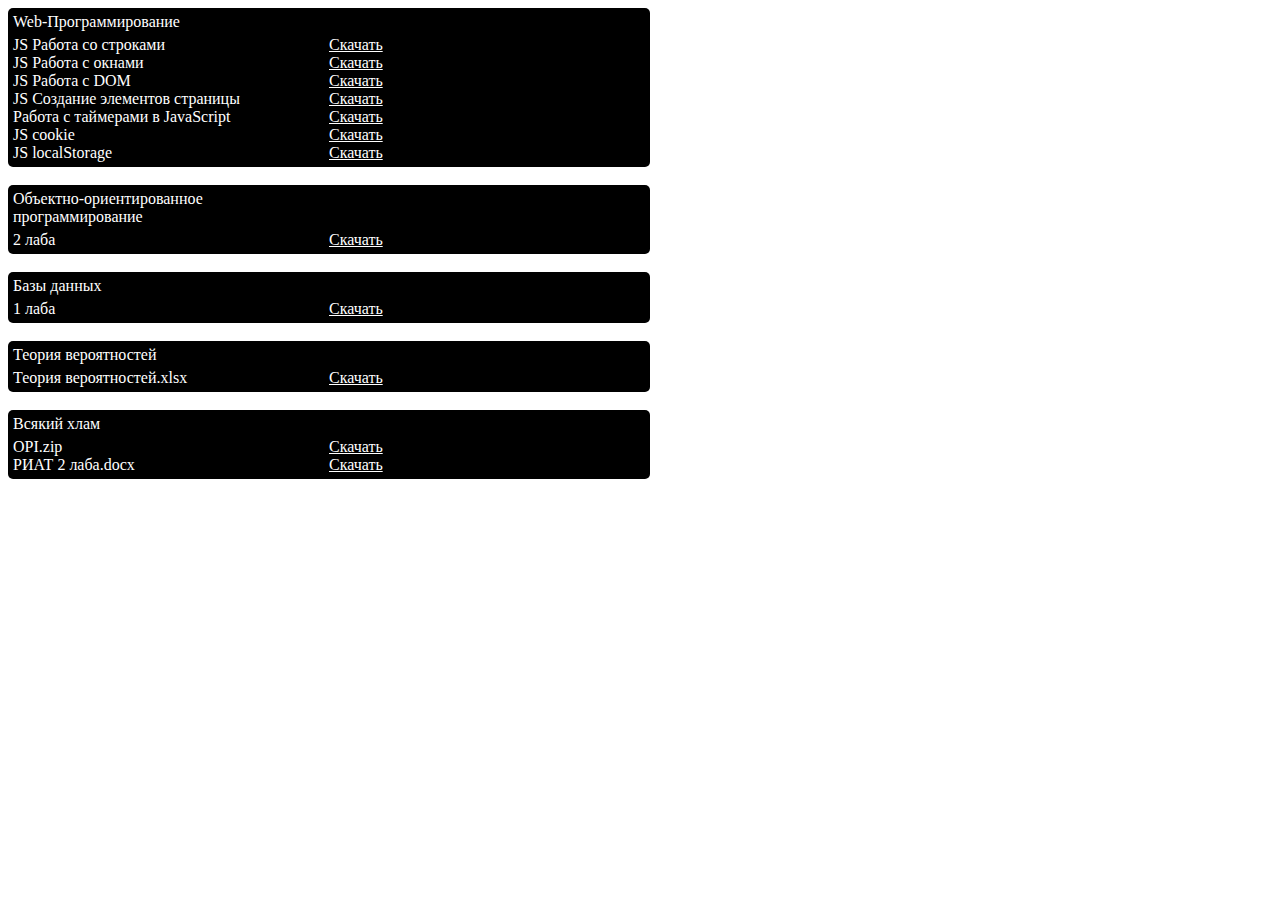
<file: download/download.html>
<!DOCTYPE html>
<html>
    <head>
        <style>
            a{
                color: white;
            }
            .main{
                display: grid; 
                background-color: black; 
                color: white; 
                border-radius: 5px; 
                padding: 5px; 
                width: 50%;
                
            }
        </style>
    </head>
    <body>
        <div class="main">
            <div style="display: grid; grid-template-columns: 50% 50%;">
                <div style="padding-bottom: 5px;">Web-Программирование</div> <div></div>
                <div>JS Работа со строками</div> <a href="js_string.html" download>Скачать</a>
                <div>JS Работа с окнами</div> <a href="js_window.zip" download>Скачать</a>
                <div>JS Работа с DOM</div> <a href="Работа с DOM.zip" download>Скачать</a>
                <div>JS Создание элементов страницы</div> <a href="js_create_element_page.html" download>Скачать</a>
                <div>Работа с таймерами в JavaScript</div> <a href="js_timer.html" download>Скачать</a>
                <div>JS cookie</div> <a href="js_cookie.zip" download>Скачать</a>
                <div>JS localStorage</div> <a href="localStorage.html" download>Скачать</a>
            </div>
        </div>
        <br>
        <div class="main">
            <div style="display: grid; grid-template-columns: 50% 50%;">
                <div style="padding-bottom: 5px;">Объектно-ориентированное программирование</div> <div></div>
                <div>2 лаба</div> <a href="2 лаба.docx" download>Скачать</a>
            </div>
        </div>
        <br>
        <div class="main">
            <div style="display: grid; grid-template-columns: 50% 50%;">
                <div style="padding-bottom: 5px;">Базы данных</div> <div></div>
                <div>1 лаба</div> <a href="1 лаба.docx" download>Скачать</a>
            </div>
        </div>
        <br>
        <div class="main">
            <div style="display: grid; grid-template-columns: 50% 50%;">
                <div style="padding-bottom: 5px;">Теория вероятностей</div> <div></div>
                <div>Теория вероятностей.xlsx</div> <a href="Теория Вероятностей.xlsx" download>Скачать</a>
            </div>
        </div>
        <br>
        <div class="main">
            <div style="display: grid; grid-template-columns: 50% 50%;">
                <div style="padding-bottom: 5px;">Всякий хлам</div> <div></div>
                <div>OPI.zip</div> <a href="OPI.zip" download>Скачать</a>
                <div>РИАТ 2 лаба.docx</div> <a href="РИАТ 2 лаба.docx" download>Скачать</a>
            </div>
        </div>
    </body>
</html>
</file>
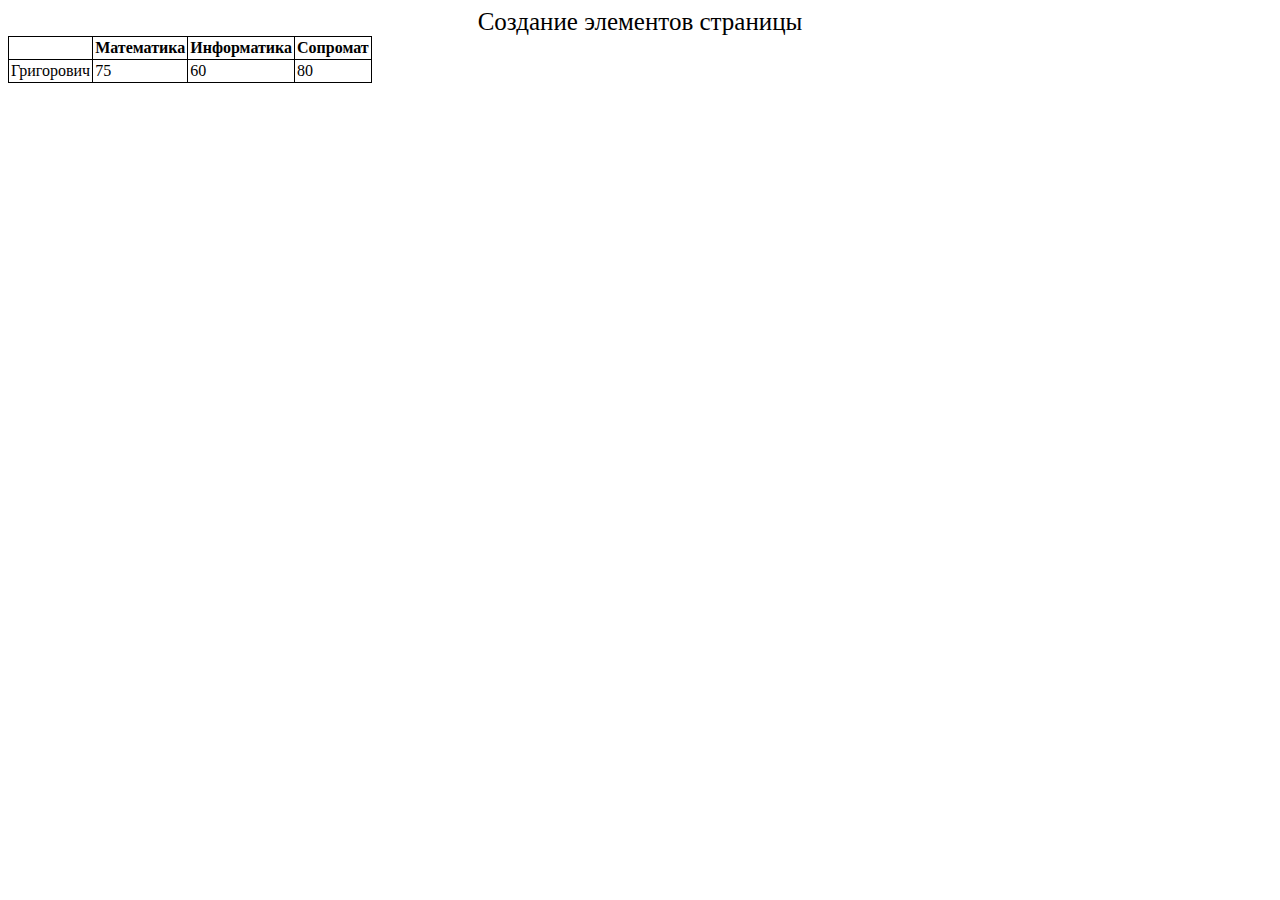
<file: download/js_create_element_page.html>
<html>
    <head>
        <title>Колсанов М.Б.</title>
        <style>
            td, tr, th{
                border: 1px solid black;
                padding: 2px;
            }
            table{
                border-collapse: collapse;
            }
        </style>
        <script language="javascript">
            const familii = ['Григорович', 'Иванов', 'Петров', 'Сидоров', 'Дементьев', 'Кузьмин']

            function getRandom(){
                return Math.floor(Math.random() * (101-20) + 20);
            }

            function a(table){
                if (table.rows.length-1 >= familii.length){
                    alert("Записи кончились");
                    table.removeAttribute('onclick');
                    return;
                }
                
                var parent = table;
                var tr = document.createElement('tr');
                
                var td = document.createElement('td');
                td.innerHTML = familii[table.rows.length-1];

                tr.appendChild(td);
                for (var i = 1; i <= 3; i++){
                    var td = document.createElement('td');
                    td.innerHTML = getRandom();
                    tr.appendChild(td);
                }
                table.appendChild(tr);
            }
        </script>
    </head>
    <body>
        <div style="display: flex; justify-content: center; font-size: 25px;">Создание элементов страницы</div>
        
        <table onclick="a(this);">
            <tr>
                <th></th>
                <th>
                    Математика
                </th>
                <th>
                    Информатика
                </th>
                <th>
                    Сопромат
                </th>
            </td>
            <tr>
                <td>
                    Григорович
                </td>
                <td>
                    75
                </td>
                <td>
                    60
                </td>
                <td>
                    80
                </td>
            </tr>
        </table>
        
    </body>
</html>
</file>
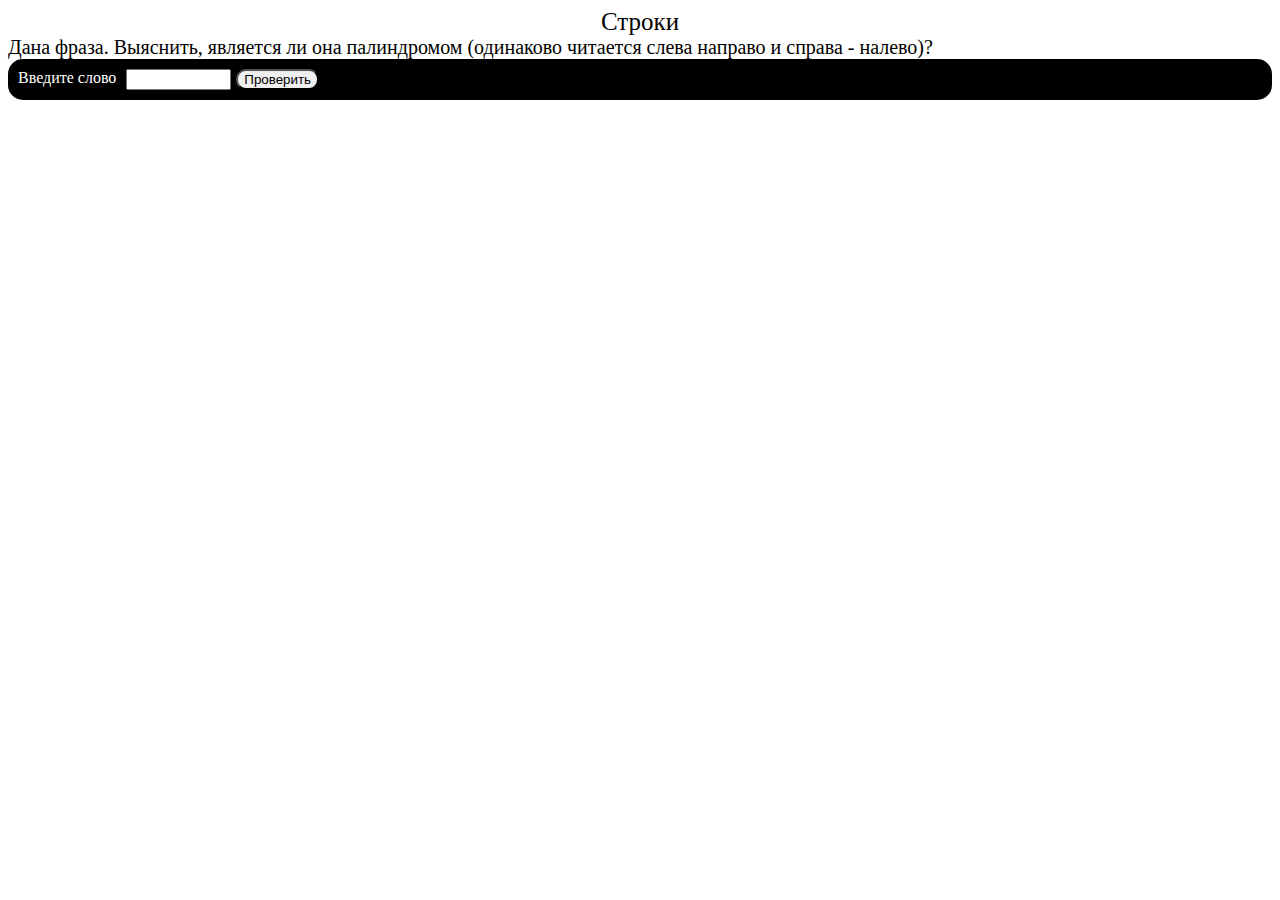
<file: download/js_string.html>
<html>
    <head>
        <title>Колсанов М.Б.</title>
        <script language="javascript">
            function a(){
                var s = document.getElementById("word1").value;
                if (s.split('').reverse().join('') == s){
                    alert("Палиндром");
                }
                else{
                    alert("Не палиндром");
                }
            }
        </script>
    </head>
    <body>
        <div style="display: flex; justify-content: center; font-size: 25px;">Строки</div>
        <div style="display: flex; width: 75%; font-size: 20px;">Дана фраза. Выяснить, является ли она палиндромом (одинаково читается слева направо и справа - налево)?</div>
        <div name = "place" style="display: flex; background-color: black; color: white; padding: 10px; border-radius: 15px;"> 
            Введите слово 
            <input type="text" id="word1" size="10" style="margin-left: 10px;">
            <button style="border-radius: 10px; margin-left: 5px;" onClick="a();">Проверить</button>
        </div>
        
    </body>
</html>
</file>
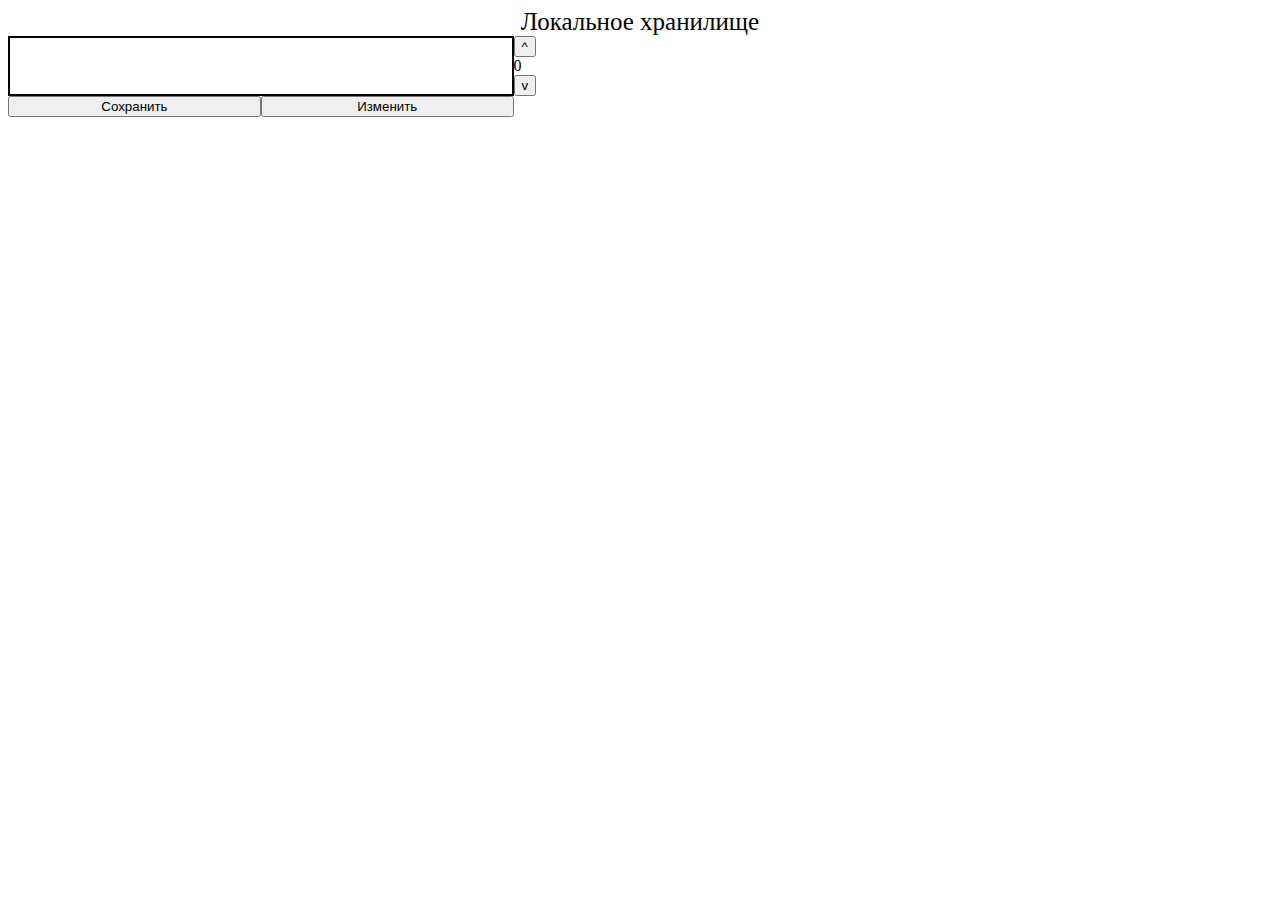
<file: download/localStorage.html>
<html>
    <head>
        <meta charset="utf8">
        <title>Колсанов М.Б.</title>
        <style>
            textarea{
                resize: none;
                border: 2px solid black;
            }
        </style>
        <script language="javascript">
            function save(elem){
                var count = document.getElementById('s').innerHTML;
                localStorage.setItem(count, elem.value);
                elem.setAttribute('readonly', true);
                count = localStorage.length;
            }
            function edit(elem){
                elem.removeAttribute('readonly');
            }

            function up(){
                let elem = document.getElementById('text');

                let count = document.getElementById('s');
                if (parseInt(count.innerHTML) < localStorage.length){
                    count.innerHTML = parseInt(count.innerHTML) + 1;
                }
                elem.value = localStorage.getItem(count.innerHTML);
            }
            function down(){
                let elem = document.getElementById('text');
                

                let count = document.getElementById('s');
                if (parseInt(count.innerHTML) > 0){
                    count.innerHTML = parseInt(count.innerHTML) -1;
                }
                elem.value = localStorage.getItem(count.innerHTML);
            }
        </script>
    </head>

    <body>
        <div style="display: flex; justify-content: center; font-size: 25px;">Локальное хранилище</div> 
        
        <div style="display: grid; grid-template-columns: 40% 0;">
            <textarea id="text"></textarea>
            <div>
                <button onclick="up()">
                    ^
                </button>
                <span id="s"></span>
                <script lang="javascript">
                    document.getElementById('s').innerHTML = localStorage.length; 
                </script>
                <button onclick="down()">
                    v
                </button>
            </div>
            <div style="display: grid; grid-template-columns: 50% 50%;">
                <button onclick="save(document.getElementById('text'))">
                    Сохранить
                </button>
                <button onclick="edit(document.getElementById('text'))">
                    Изменить
                </button>
            </div>
            
        </div>
        
    </body>
</html>
</file>
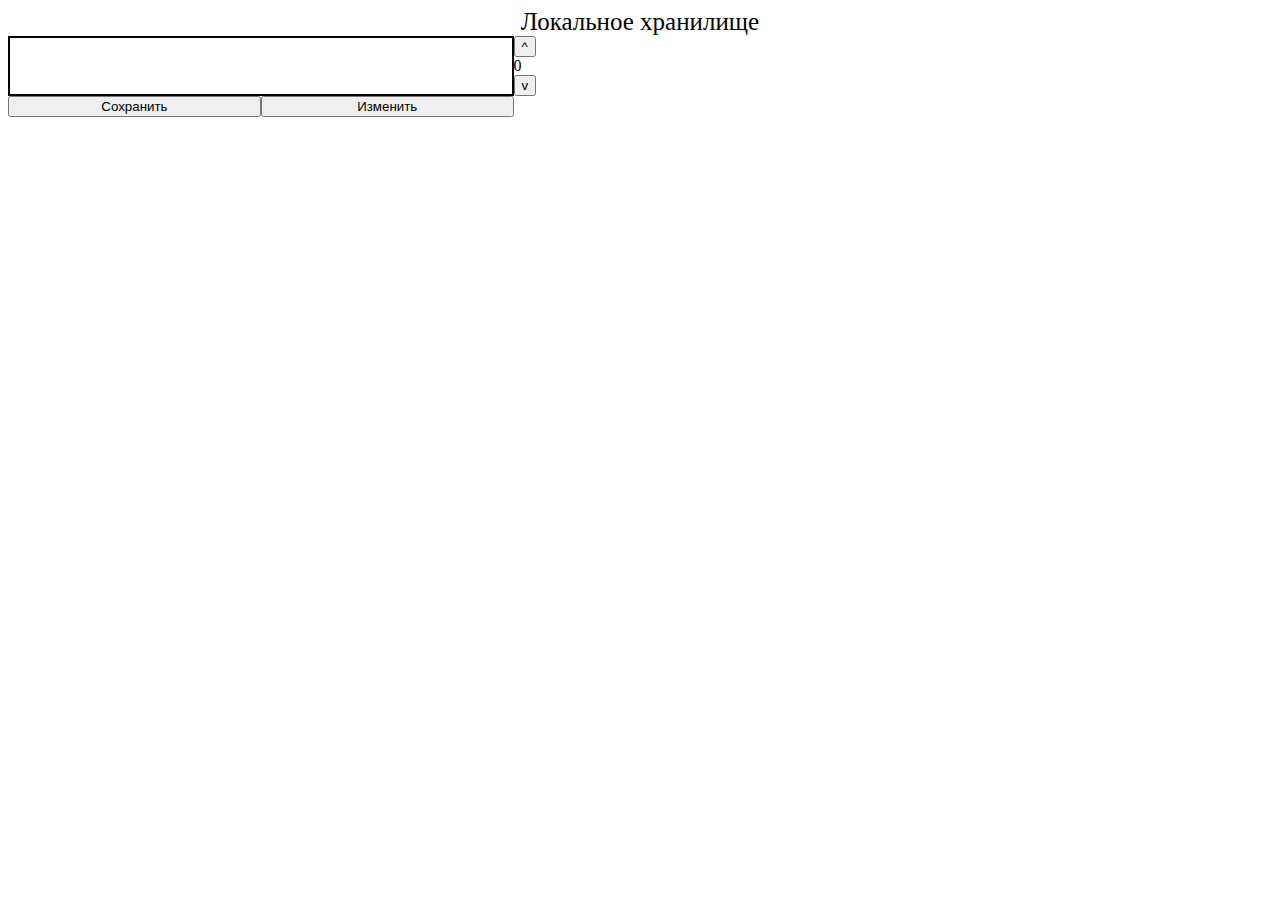
<file: download/Доделать localStorage.html>
<html>
    <head>
        <meta charset="utf8">
        <title>Колсанов М.Б.</title>
        <style>
            textarea{
                resize: none;
                border: 2px solid black;
            }
        </style>
        <script language="javascript">
            function save(elem){
                localStorage.setItem(localStorage.length, elem.value);
                elem.setAttribute('readonly', true);
                document.getElementById('s').innerHTML = localStorage.length;
            }
            function edit(elem){
                elem.removeAttribute('readonly');
            }
            
            function up(){
                let count = document.getElementById('s');
                if (parseInt(count.innerHTML) < localStorage.length){
                    count.innerHTML = parseInt(count.innerHTML) + 1;
                }
                document.getElementById('text').innerHTML = localStorage.getItem(count.innerHTML);
            }
            function down(){
                let count = document.getElementById('s');
                if (parseInt(count.innerHTML) > 0){
                    count.innerHTML = parseInt(count.innerHTML) -1;
                }
                document.getElementById('text').innerHTML = localStorage.getItem(count.innerHTML);
            }
        </script>
    </head>

    <body>
        <div style="display: flex; justify-content: center; font-size: 25px;">Локальное хранилище</div> 
        
        <div style="display: grid; grid-template-columns: 40% 0;">
            <textarea id="text"></textarea>
            <div>
                <button onclick="up()">
                    ^
                </button>
                <span id="s"></span>
                <script lang="javascript">
                    document.getElementById('s').innerHTML = localStorage.length; 
                </script>
                <button onclick="down()">
                    v
                </button>
            </div>
            <div style="display: grid; grid-template-columns: 50% 50%;">
                <button onclick="save(document.getElementById('text'))">
                    Сохранить
                </button>
                <button onclick="edit(document.getElementById('text'))">
                    Изменить
                </button>
            </div>
            
        </div>
        
    </body>
</html>
</file>
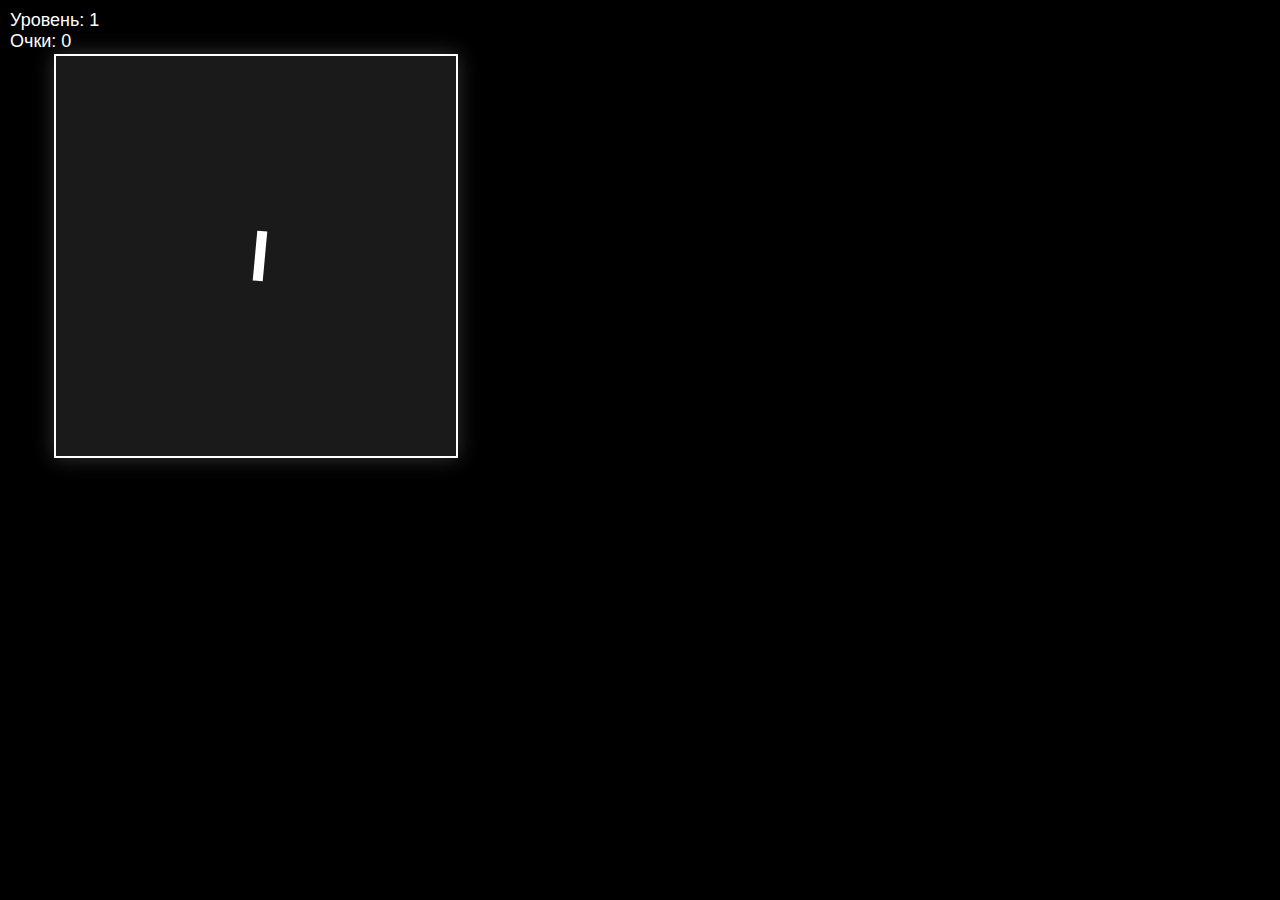
<file: mini-game/mini-game.html>
<!DOCTYPE html>
<html lang="ru">
<head>
    <meta charset="UTF-8">
    <meta name="viewport" content="width=device-width, initial-scale=1.0">
    <title>Мини-игра</title>
    <link rel="stylesheet" href="mini-game.css">
</head>
<body>
    <div id="game">
        <div id="hud">
            <div>Уровень: <span id="level">1</span></div>
            <div>Очки: <span id="score">0</span></div>
        </div>
        <div id="light-area"></div>
        <div id="player"></div>
    </div>
    <div id="game-over">
        <h2>Поражение!</h2>
        <p>Счёт: <span id="final-score">0</span></p>
        <p>Съедено фигур: <span id="eaten-count">0</span></p>
        <p>Углов у фигуры: <span id="final-sides">1</span></p>
        <p>Время игры: <span id="game-time">0</span> сек</p>
        <button id="retry">Попробовать снова</button>
    </div>
    <script src="mini-game.js"></script>
</body>
</html>
</file>
<file: mini-game/mini-game.css>
body {
    margin: 0;
    overflow: hidden;
    background: #000;
    color: #fff;
    font-family: Arial, sans-serif;
}

#game {
    position: relative;
    width: 512px;
    height: 512px;
    display: flex;
    justify-content: center;
    align-items: center;
    background: #000;
}

#light-area {
    position: absolute;
    width: 400px;
    height: 400px;
    background: rgba(255, 255, 255, 0.1);
    border: 2px solid #fff;
    box-shadow: 0 0 20px rgba(255, 255, 255, 0.2);
    display: flex;
    justify-content: center;
    align-items: center;
    border-radius: 0;
}

#player {
    position: absolute;
    background: #fff;
    box-sizing: border-box;
}

.enemy {
    position: absolute;
    background: transparent;
    border: none;
    display: flex;
    justify-content: center;
    align-items: center;
}

.enemy div {
    width: 100%;
    height: 100%;
    background-color: rgba(255, 255, 255, 0.8);
    border: 2px solid #fff;
}

#hud {
    position: absolute;
    top: 10px;
    left: 10px;
    font-size: 18px;
}

/* Стили для кусочков игрока */
.player-piece {
    position: absolute;
    background-color: #fff;
    border-radius: 50%;
    pointer-events: none;
}

/* Стили для экрана завершения игры */
#game-over {
    position: fixed;
    background-color: rgba(0, 0, 0, 0.8);
    color: white;
    padding: 20px;
    border-radius: 10px;
    text-align: center;
    transform: scale(0);
    opacity: 0;
    transition: transform 0.5s ease-out, opacity 0.5s ease-out;
}

/* Стили для размытия фона */
.blur {
    filter: blur(5px);
}

#hint {
    position: absolute;
    top: 20px;
    left: 20px;
    color: #fff;
    font-size: 14px;
}

@keyframes absorbEffect {
    0% {
        transform: scale(1) translate(0, 0) rotate(0deg);
        opacity: 1;
    }
    100% {
        transform: scale(0) translate(var(--targetX), var(--targetY)) rotate(360deg);
        opacity: 0;
    }
}

.absorbing {
    animation: absorbEffect 0.5s ease-in-out forwards;
}
</file>
